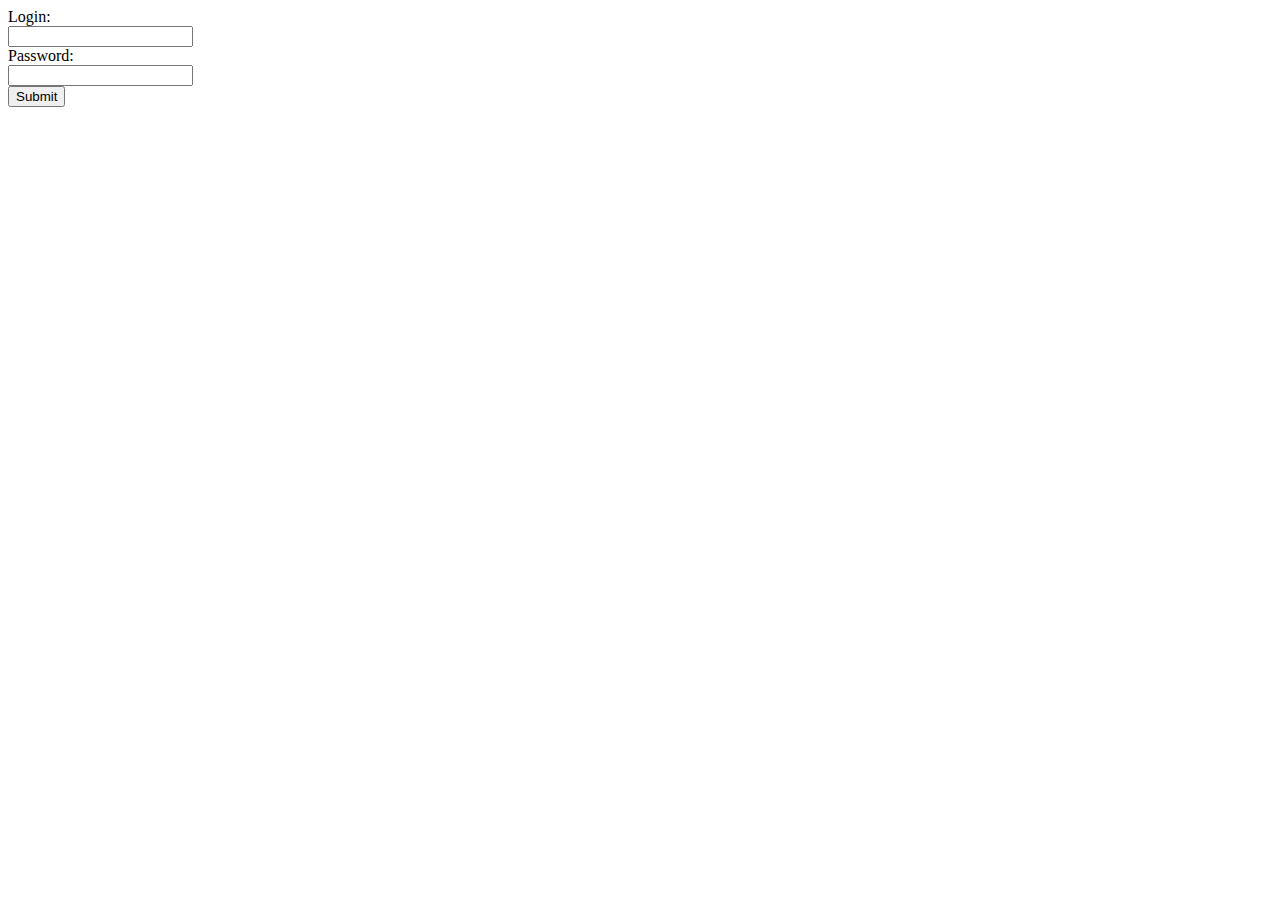
<file: templates/login.html>
<!doctype html>
<html lang="en">
<head>
    <meta charset="UTF-8">
    <meta name="viewport"
          content="width=device-width, user-scalable=no, initial-scale=1.0, maximum-scale=1.0, minimum-scale=1.0">
    <meta http-equiv="X-UA-Compatible" content="ie=edge">
    <title>Document</title>
</head>
<body>
    <div class="container">
        <form action="login" method="post">
            <label>Login:</label><br>
            <input type="text" name="user"><br>
            <label>Password:</label><br>
            <input type="password" name="psw"><br>
            <input type="submit">
        </form>
    </div>
</body>
</html>
</file>
